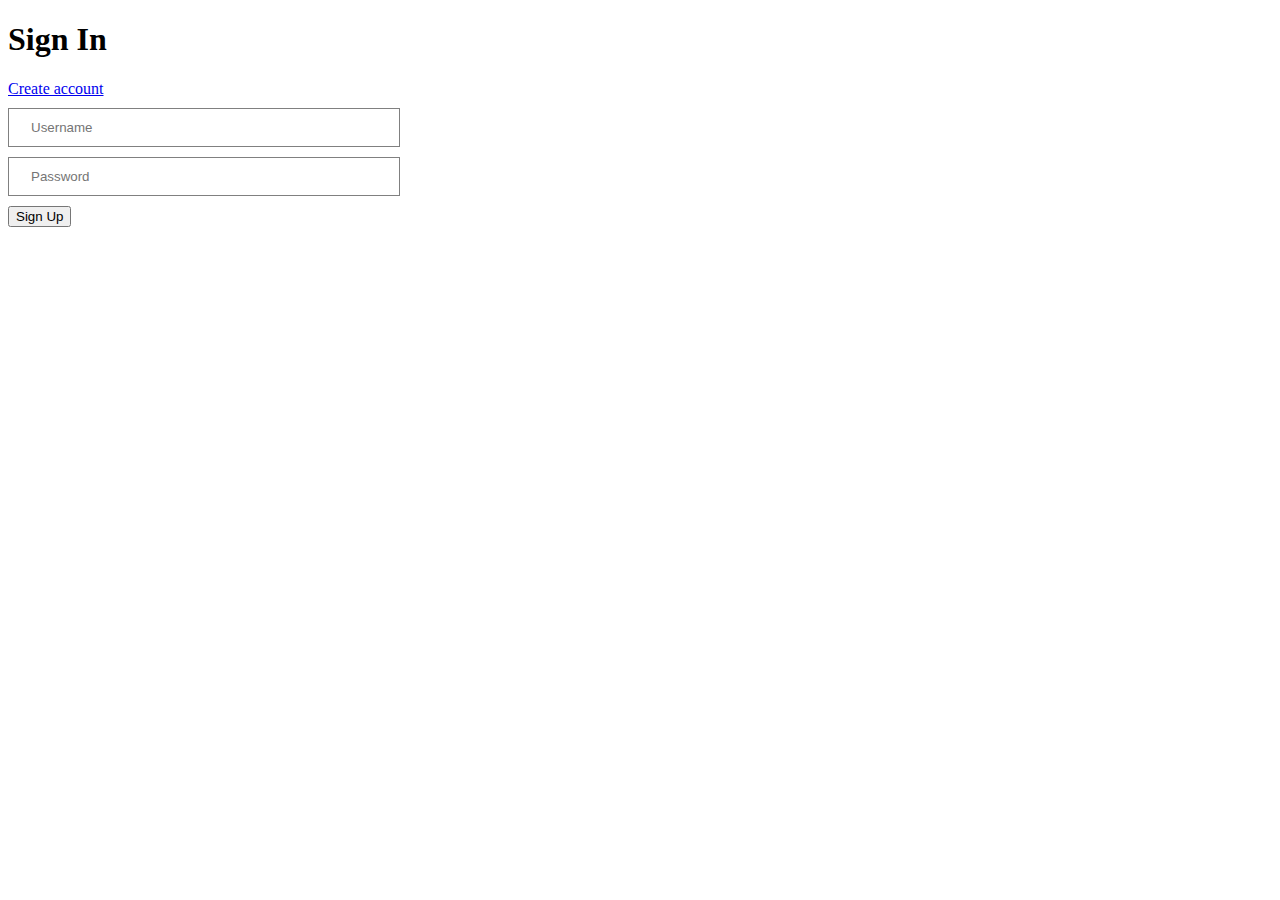
<file: SignIn/index.html>
<!DOCTYPE html>
<html lang="en">
  <head>
    <meta charset="UTF-8" />
    <meta http-equiv="X-UA-Compatible" content="IE=edge" />
    <meta name="viewport" content="width=device-width, initial-scale=1.0" />
    <title>Document</title>
    <link rel="stylesheet" href="./styles.css" />
    <link
      rel="stylesheet"
      href="https://cdnjs.cloudflare.com/ajax/libs/font-awesome/6.1.1/css/all.min.css"
      integrity="sha512-KfkfwYDsLkIlwQp6LFnl8zNdLGxu9YAA1QvwINks4PhcElQSvqcyVLLD9aMhXd13uQjoXtEKNosOWaZqXgel0g=="
      crossorigin="anonymous"
      referrerpolicy="no-referrer"
    />
  </head>
  <body>
    <h1>Sign In</h1>
    <a href="../SignUp/index.html">Create account</a>
    <form>
      <div class="input">
        <input type="text" class="user-name" placeholder="Username" />
      </div>
      <div class="input">
        <input type="password" class="password" placeholder="Password" />
        <span class="eye"
          ><i class="fa-solid fa-eye show-password"></i>
          <i class="fa-solid fa-eye-low-vision hidden-password"></i
        ></span>
      </div>
      <button type="submit">Sign Up</button>
    </form>
    <script src="./app.js"></script>
  </body>
</html>
</file>
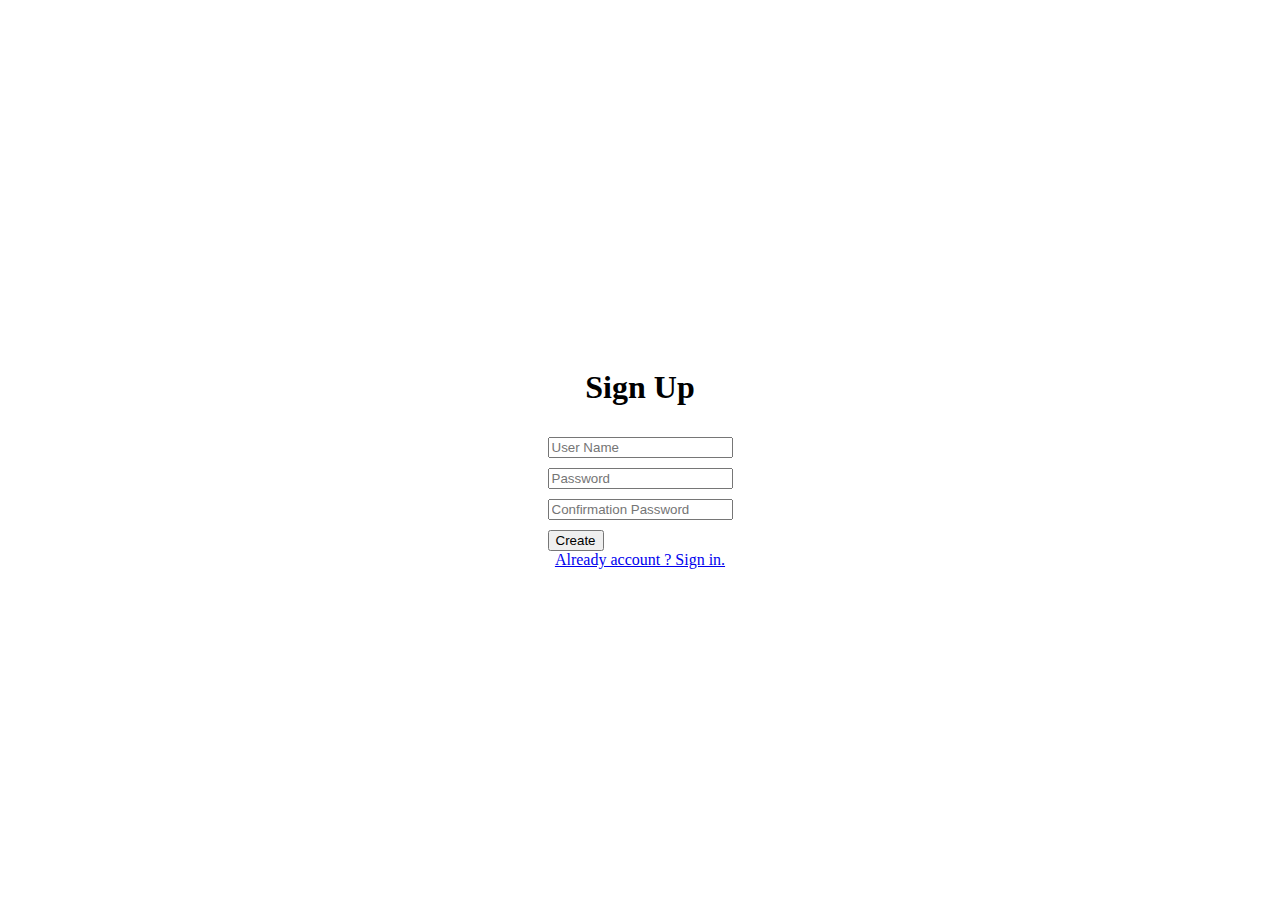
<file: SignUp/index.html>
<!DOCTYPE html>
<html lang="en">
  <head>
    <meta charset="UTF-8" />
    <meta http-equiv="X-UA-Compatible" content="IE=edge" />
    <meta name="viewport" content="width=device-width, initial-scale=1.0" />
    <title>Document</title>
    <link rel="stylesheet" href="./styles.css" />
  </head>
  <body>
    <h1>Sign Up</h1>
    <form>
      <input type="text" class="user-name" placeholder="User Name" />
      <input type="text" class="password" placeholder="Password" />
      <input
        type="text"
        class="confirmation"
        placeholder="Confirmation Password"
      />
      <button type="submit">Create</button>
    </form>
    <a href="../SignIn/index.html">Already account ? Sign in.</a>
    <script src="./app.js"></script>
  </body>
</html>
</file>
<file: SignIn/styles.css>
form .input {
  border: 1px solid gray;
  padding: 10px 20px;
  margin: 10px 0;
  max-width: 350px;
  display: flex;
  align-items: center;
}

form .input input {
  flex: 1;
  border: none;
  outline: none;
}
form .input .eye {
  cursor: pointer;
}
form .input .eye .hidden-password {
  display: none;
}
form .input .show-eye-hidden .hidden-password {
  display: block;
}
form .input .show-eye-hidden .show-password {
  display: none;
}
</file>
<file: SignUp/styles.css>
body {
  display: flex;
  align-items: center;
  justify-content: center;
  height: 100vh;
  flex-direction: column;
}

form input {
  display: block;
  margin: 10px 0;
}
</file>
